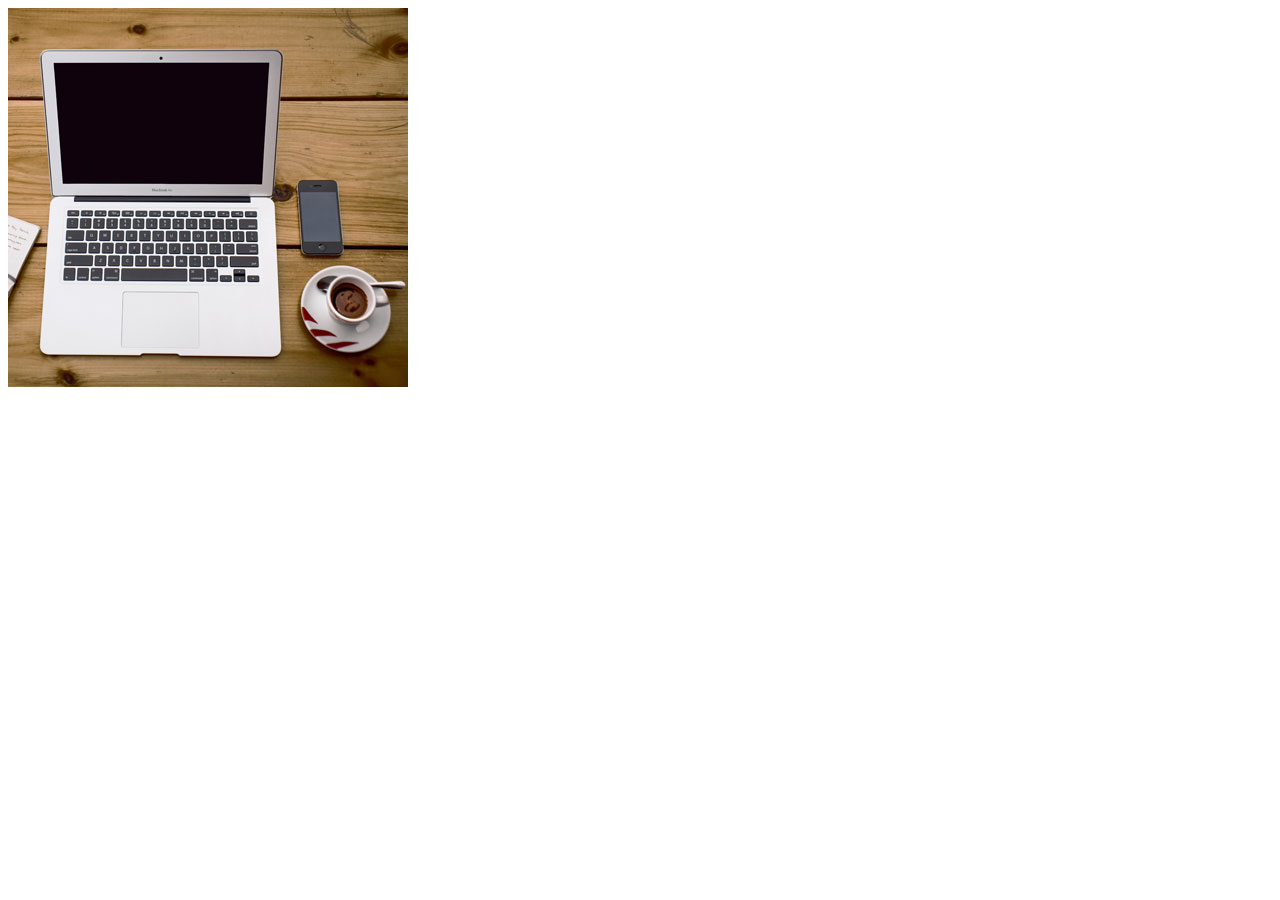
<file: ProjetosDFEW-main/projeto01/index.html>
<!DOCTYPE html>
<html lang="pt-BR">
<head>
    <meta charset="UTF-8">
    <meta name="viewport" content="width=device-width, initial-scale=1.0">
    <title>imagens</title>
</head>
<body>
    <!-- <h2>Imagem como link</h2>
    <h2>A imagem é um link. Você pode clicar nela.</h2>
    <a href="https://www.udf.edu.br/" target="_blank">
        <img src="/imagens/logoudf.png" alt="Página da UDF" height="200px" width="200px">
    </a> -->

    <!-- <img src="/imagens/developer.gif" alt="Gif desenvolvedor"> -->

    <img src="imagens/imgmapeada.jpg" usemap="#image-map">

    <map name="image-map">
        <area target="_blank" alt="computador" title="computador" href="computador.html" coords="37,44,272,347" shape="rect">
        <area target="_blank" alt="celular" title="celular" href="celular.html" coords="291,173,332,246" shape="rect">
        <area target="_blank" alt="cafe" title="cafe" href="cafe.html" coords="337,301,45" shape="circle">
    </map>

    <!-- <img src="imagens/mapabrasil.png" usemap="#image-map">

    <map name="image-map">
        <area target="_blank" alt="São Paulo" title="São Paulo" href="saopaulo.html" coords="806,1112,826,1112,846,1110,861,1115,876,1115,889,1122,906,1127,924,1127,936,1135,947,1167,954,1182,959,1195,982,1195,984,1207,1002,1207,1022,1195,1039,1180,1062,1167,1085,1157,1117,1142,1145,1120,1122,1107,1105,1117,1085,1122,1067,1125,1052,1107,1057,1069,1039,1067,1029,1044,1029,1022,1009,1014,987,1014,967,1027,949,1017,924,1009,906,1007,889,1012,871,1027,864,1047,859,1064,849,1079,839,1092" shape="poly">
    </map> -->

    <!-- <h2>Imagem de Fundo</h2>
    <p>Uma imagem de fundo para um elemento parágrafo</p>
    <p style="background-image: url('imagens/cafe.jpg');"><b><font color="White">
    Você pode especificar imagens de fundo<br>
    para qualquer elemento HTML visível.<br>
    Neste exemplo, a imagem de fundo<br>
    é especificada para um elemento p.<br>
    Por padrão, a imagem de fundo<br>
    se repetirá na(s) direção(ões)<br>
    onde for menor que o elemento<br>
    onde for especificada. (Tente redimensionar a<br>
    janela do navegador para ver como a<br>
    imagem de fundo se comporta.
    </b></font></p> -->

</body>
</html>
</file>
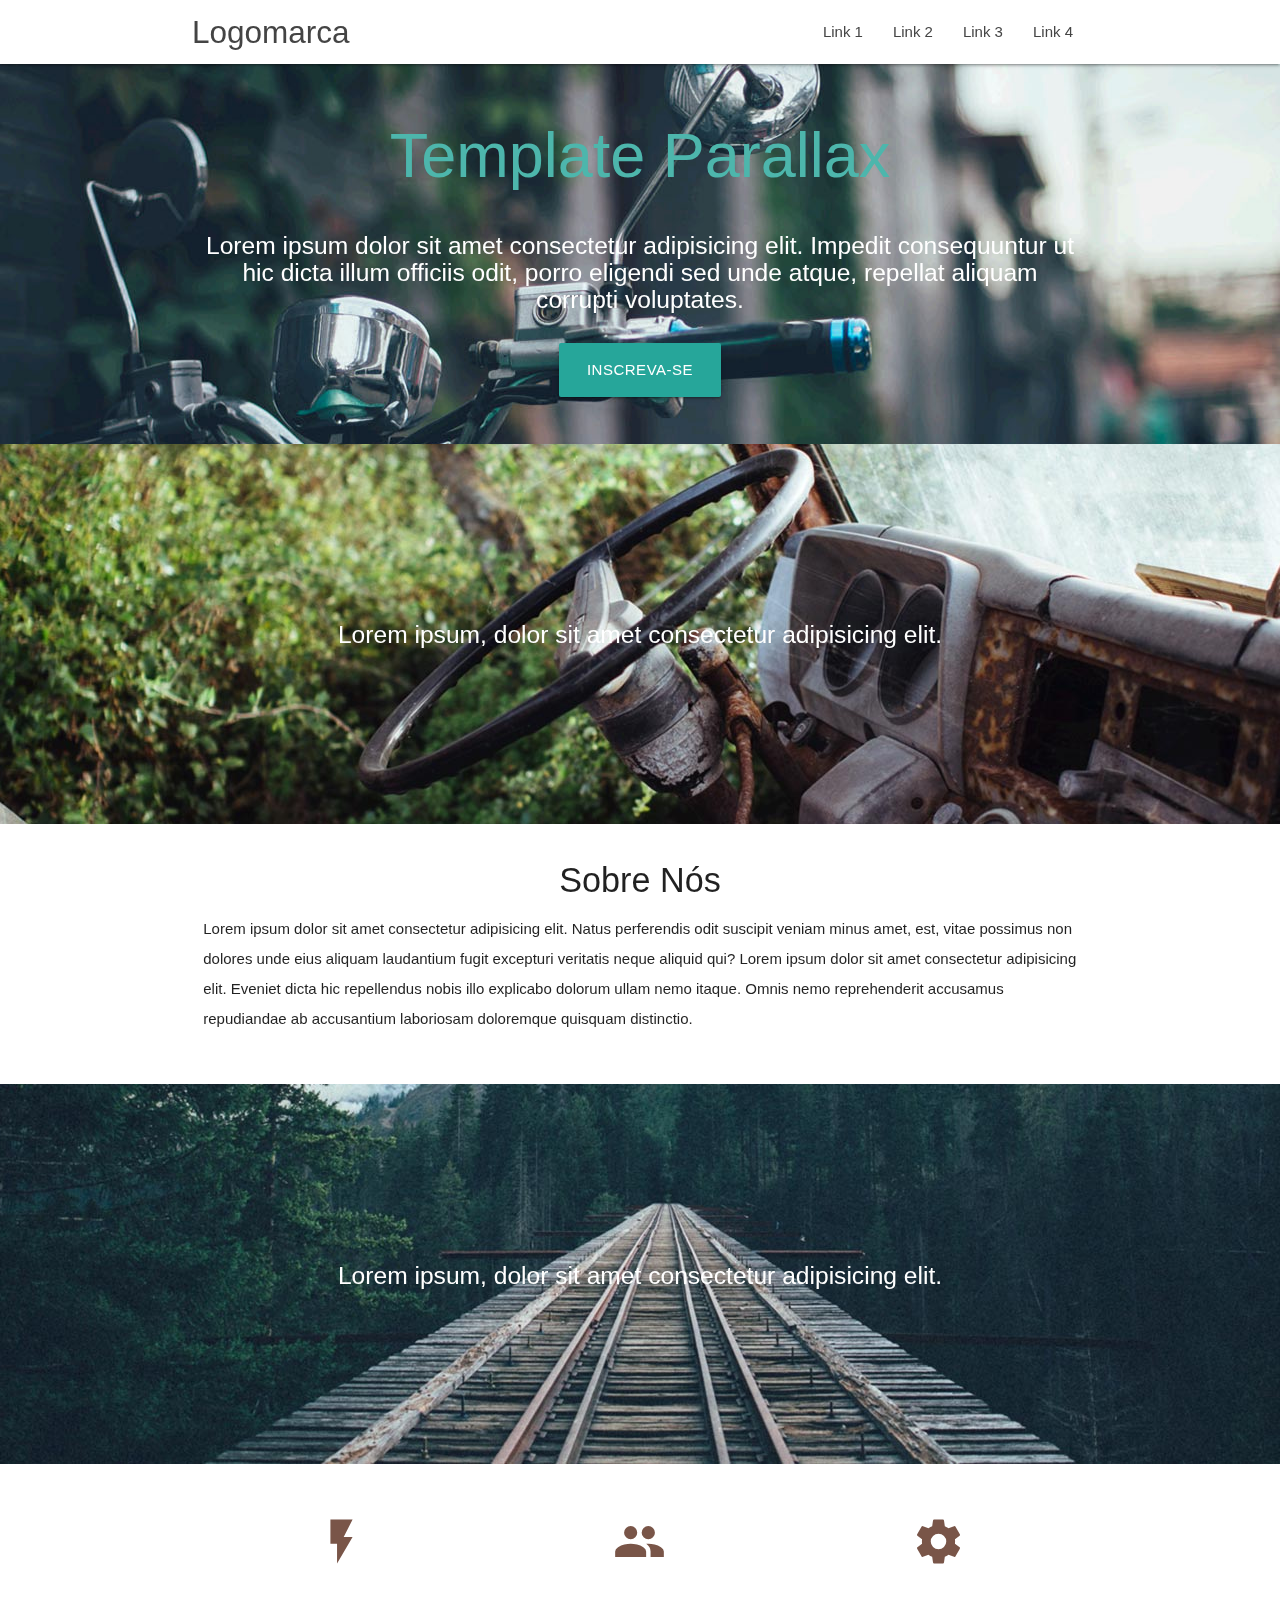
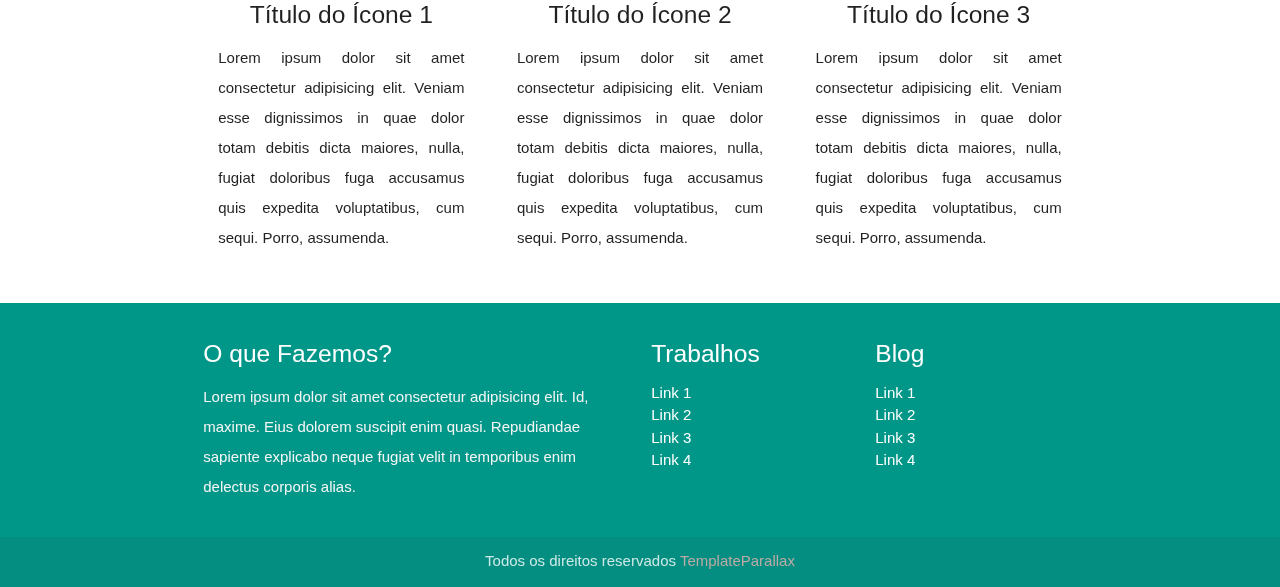
<file: ProjetosDFEW-main/projeto02/index.html>
<!DOCTYPE html>
<html lang="pt-br">

<head>
    <!--Import Google Icon Font-->
    <link href="https://fonts.googleapis.com/icon?family=Material+Icons" rel="stylesheet">
    <!--Import materialize.css-->
    <link type="text/css" rel="stylesheet" href="css/materialize.min.css" media="screen,projection" />
    <link rel="stylesheet" href="css/estilos.css">
    <meta charset="UTF-8">
    <meta name="viewport" content="width=device-width, initial-scale=1.0">
    <title>Usando framework </title>
</head>

<body>
    <script type="text/javascript" src="js/materialize.min.js"></script>
    <nav class="white" role="navigation">
        <div class="container nav-warapper ">
            <a href="#" class="brand-logo">Logomarca</a>
            <ul class="hide-on-med-and-down right">
                <li><a href="#">Link 1</a></li>
                <li><a href="#">Link 2</a></li>
                <li><a href="#">Link 3</a></li>
                <li><a href="#">Link 4</a></li>
            </ul>
            <ul id="nav-mobile" class="sidenav">
                <li><a href="#">Link 1</a></li>
                <li><a href="#">Link 2</a></li>
                <li><a href="#">Link 3</a></li>
                <li><a href="#">Link 4</a></li>
            </ul>
            <a href="#" data-target="nav-mobile" class="sidenav-trigger">
                <i class="material-icons">menu</i>
            </a>
        </div>
    </nav>
    <div id="index-banner" class="parallax-container">
        <div class="section no-pad-bot">
            <div class="container">
                <br><br>
                <h1 class="header center teal-text text-lighten-2">Template Parallax</h1>
                <div class="row center">
                    <h5 class="header col s12 light">Lorem ipsum dolor sit amet consectetur adipisicing elit. Impedit
                        consequuntur ut hic dicta illum officiis odit, porro eligendi sed unde atque, repellat aliquam
                        corrupti voluptates.</h5>
                </div>
                <div class="row center">
                    <a href="#" class="btn-large waves-effect waves-light teal lighten-1">Inscreva-se</a>
                </div>
                <br><br>
            </div>
        </div>
        <div class="parallax">
            <img src="imagens/imagen01.jpg" alt="Imagen 01">
        </div>
    </div>
    <div class="parallax-container valign-wrapper">
        <div class="section no-pad-bot">
            <div class="container">
                <div class="row center">
                    <h5 class="header col s12 light">Lorem ipsum, dolor sit amet consectetur adipisicing elit.</h5>
                </div>
            </div>
        </div>
        <div class="parallax">
            <img src="imagens/imagen02.jpg">
        </div>
    </div>
    <div class="container">
        <div class="section">
            <div class="row">
                <div class="col s12 center">
                    <h4>Sobre Nós</h4>
                    <p class="left-align light">Lorem ipsum dolor sit amet consectetur adipisicing elit. Natus
                        perferendis odit suscipit veniam minus amet, est, vitae possimus non dolores unde eius aliquam
                        laudantium fugit excepturi veritatis neque aliquid qui? Lorem ipsum dolor sit amet consectetur
                        adipisicing elit. Eveniet dicta hic repellendus nobis illo explicabo dolorum ullam nemo itaque.
                        Omnis nemo reprehenderit accusamus repudiandae ab accusantium laboriosam doloremque quisquam
                        distinctio.</p>
                </div>
            </div>
        </div>
    </div>
    <div class="parallax-container valign-wrapper">
        <div class="section no-pad-bot">
            <div class="container">
                <div class="row center">
                    <h5 class="header col s12 light">Lorem ipsum, dolor sit amet consectetur adipisicing elit.</h5>
                </div>
            </div>
        </div>
        <div class="parallax">
            <img src="imagens/imagen03.jpg">
        </div>
    </div>


    <div class="container">
        <div class="section">
            <div class="row">
                <div class="col s12 m4">
                    <div class="icon-block">
                        <h2 class="center brown-text"><i class="material-icons">flash_on</i></h2>
                        <h5 class="center">Título do Ícone 1</h5>
                        <p class="light">Lorem ipsum dolor sit amet consectetur adipisicing elit. Veniam esse
                            dignissimos in quae dolor totam debitis dicta maiores, nulla, fugiat doloribus fuga
                            accusamus quis expedita voluptatibus, cum sequi. Porro, assumenda.</p>
                    </div>
                </div>
                <div class="col s12 m4">
                    <div class="icon-block">
                        <h2 class="center brown-text"><i class="material-icons">group</i></h2>
                        <h5 class="center">Título do Ícone 2</h5>
                        <p class="light">Lorem ipsum dolor sit amet consectetur adipisicing elit. Veniam esse
                            dignissimos in quae dolor totam debitis dicta maiores, nulla, fugiat doloribus fuga
                            accusamus quis expedita voluptatibus, cum sequi. Porro, assumenda.</p>
                    </div>
                </div>
                <div class="col s12 m4">
                    <div class="icon-block">
                        <h2 class="center brown-text"><i class="material-icons">settings</i></h2>
                        <h5 class="center">Título do Ícone 3</h5>
                        <p class="light">Lorem ipsum dolor sit amet consectetur adipisicing elit. Veniam esse
                            dignissimos in quae dolor totam debitis dicta maiores, nulla, fugiat doloribus fuga
                            accusamus quis expedita voluptatibus, cum sequi. Porro, assumenda.</p>
                    </div>
                </div>
            </div>
        </div>
    </div>
    <footer class="page-footer teal">
        <div class="container">
            <div class="row">
                <div class="col l6 s12 ">
                    <h5 class="white-text ">O que Fazemos?</h5>
                    <p class="grey-text text-lighten-4">Lorem ipsum dolor sit amet consectetur adipisicing elit. Id,
                        maxime. Eius dolorem suscipit enim quasi. Repudiandae sapiente explicabo neque fugiat velit in
                        temporibus enim delectus corporis alias.</p>
                </div>
                <div class="col l3 s12">
                    <h5 class="white-text ">Trabalhos</h5>
                    <ul>
                        <li><a href="#" class="white-text">Link 1</a></li>
                        <li><a href="#" class="white-text">Link 2</a></li>
                        <li><a href="#" class="white-text">Link 3</a></li>
                        <li><a href="#" class="white-text">Link 4</a></li>
                    </ul>
                </div>
                <div class="col l3 s12">
                    <h5 class="white-text ">Blog</h5>
                    <ul>
                        <li><a href="#" class="white-text">Link 1</a></li>
                        <li><a href="#" class="white-text">Link 2</a></li>
                        <li><a href="#" class="white-text">Link 3</a></li>
                        <li><a href="#" class="white-text">Link 4</a></li>
                    </ul>
                </div>
            </div>
        </div>
        <div class="footer-copyright">
            <div class="container center">
                Todos os direitos reservados <a href="#" class="brown-text text-lighten-3">TemplateParallax</a>
            </div>
        </div>
    </footer>

    <script src="https://code.jquery.com/jquery-2.1.1.min.js"></script>
    <script type="text/javascript" src="js/materialize.min.js"></script>
    <script src="js/configuracoes.js"></script>
</body>
</html>
</file>
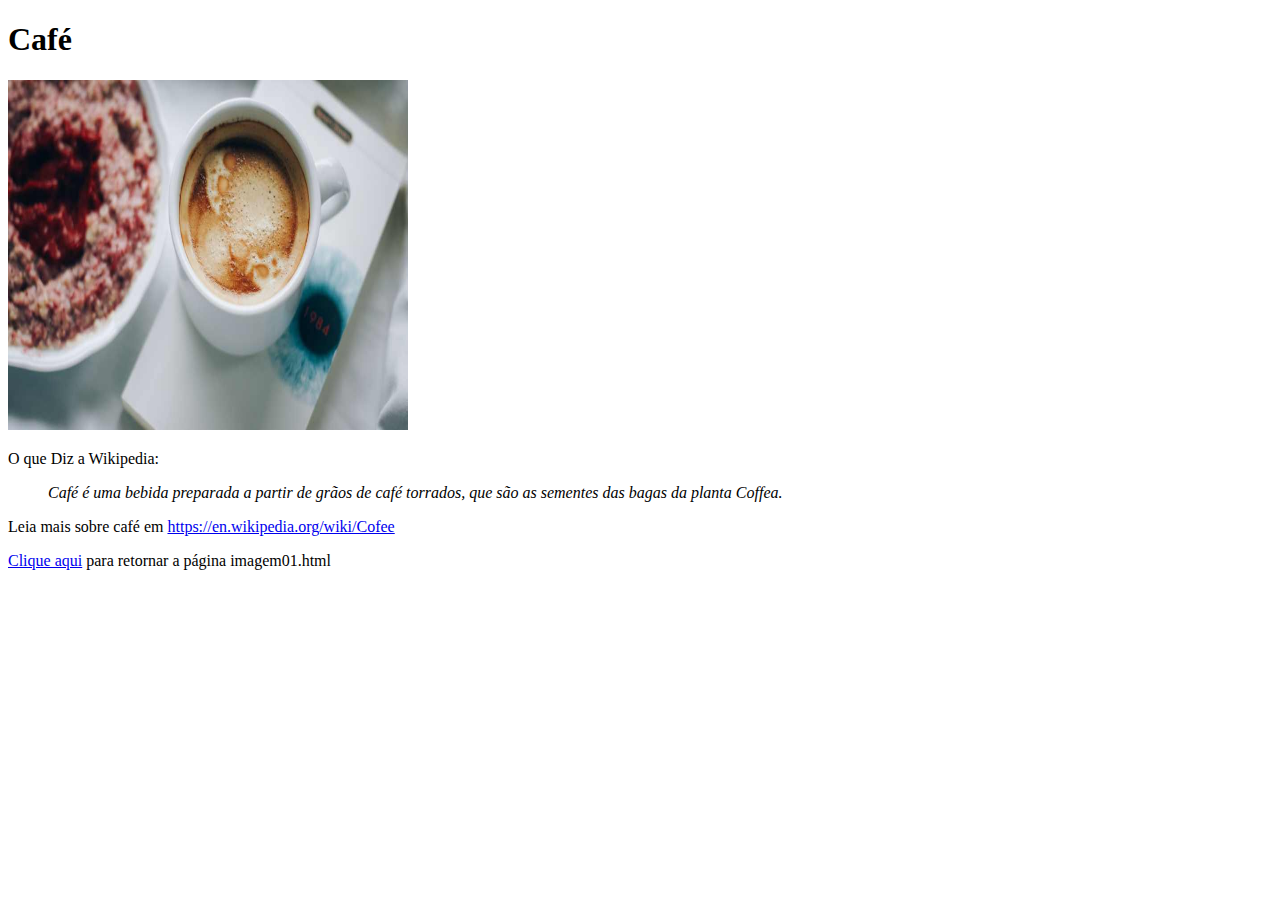
<file: ProjetosDFEW-main/projeto01/cafe.html>
<!DOCTYPE html>
<html lang="en">
<head>
    <meta charset="UTF-8">
    <meta name="viewport" content="width=device-width, initial-scale=1.0">
    <title>Café</title>
</head>
<body>
    <h1>Café</h1>
    <img src="imagens/cafe.jpg" width="400" height="350">
        <p>O que Diz a Wikipedia:</p>
        <blockquote cite="https://en.wikipedia.org/wiki/Cofee"><i>Café é uma bebida preparada a partir de grãos de café torrados, que são as sementes das bagas da planta Coffea.</i></blockquote>
        <p>Leia mais sobre café em <a href="https://en.wikipedia.org/wiki/Cofee">https://en.wikipedia.org/wiki/Cofee</a></p>
        <p><a href="index.html">Clique aqui</a> para retornar a página imagem01.html</p>

</body>
</html>
</file>
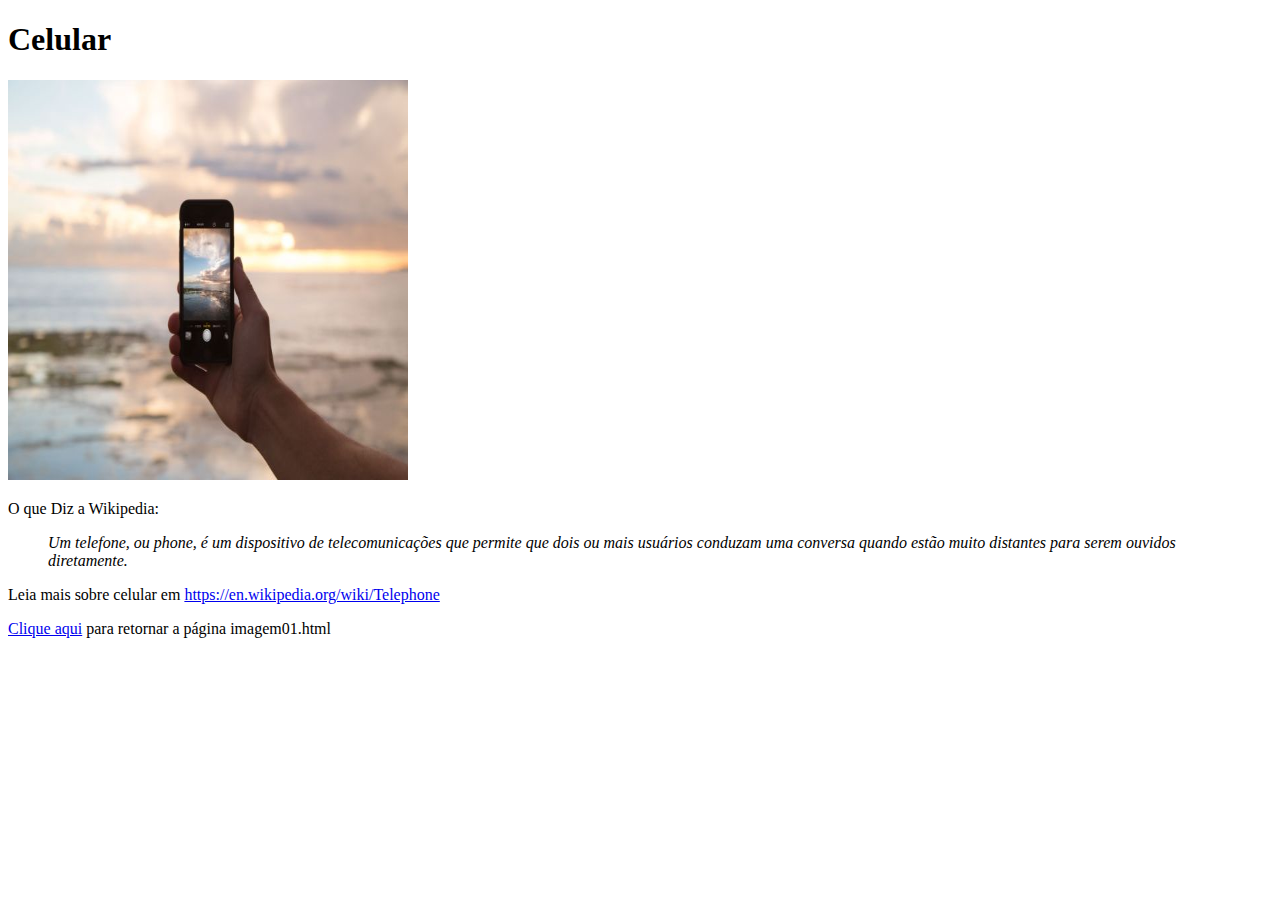
<file: ProjetosDFEW-main/projeto01/celular.html>
<!DOCTYPE html>
<html lang="en">
<head>
    <meta charset="UTF-8">
    <meta name="viewport" content="width=device-width, initial-scale=1.0">
    <title>Celular</title>
</head>
<body>
    <h1>Celular</h1>
    <img src="imagens/telefone.jpg" width="400" height="400">
        <p>O que Diz a Wikipedia:</p>
        <blockquote cite="https://en.wikipedia.org/wiki/Telephone"><i>Um telefone, ou phone, é um dispositivo de telecomunicações que permite que dois ou mais usuários conduzam uma conversa quando estão muito distantes para serem ouvidos diretamente.</i></blockquote>
        <p>Leia mais sobre celular em <a href="https://en.wikipedia.org/wiki/Telephone">https://en.wikipedia.org/wiki/Telephone</a></p>
        <p><a href="index.html">Clique aqui</a> para retornar a página imagem01.html</p>


</body>
</html>
</file>
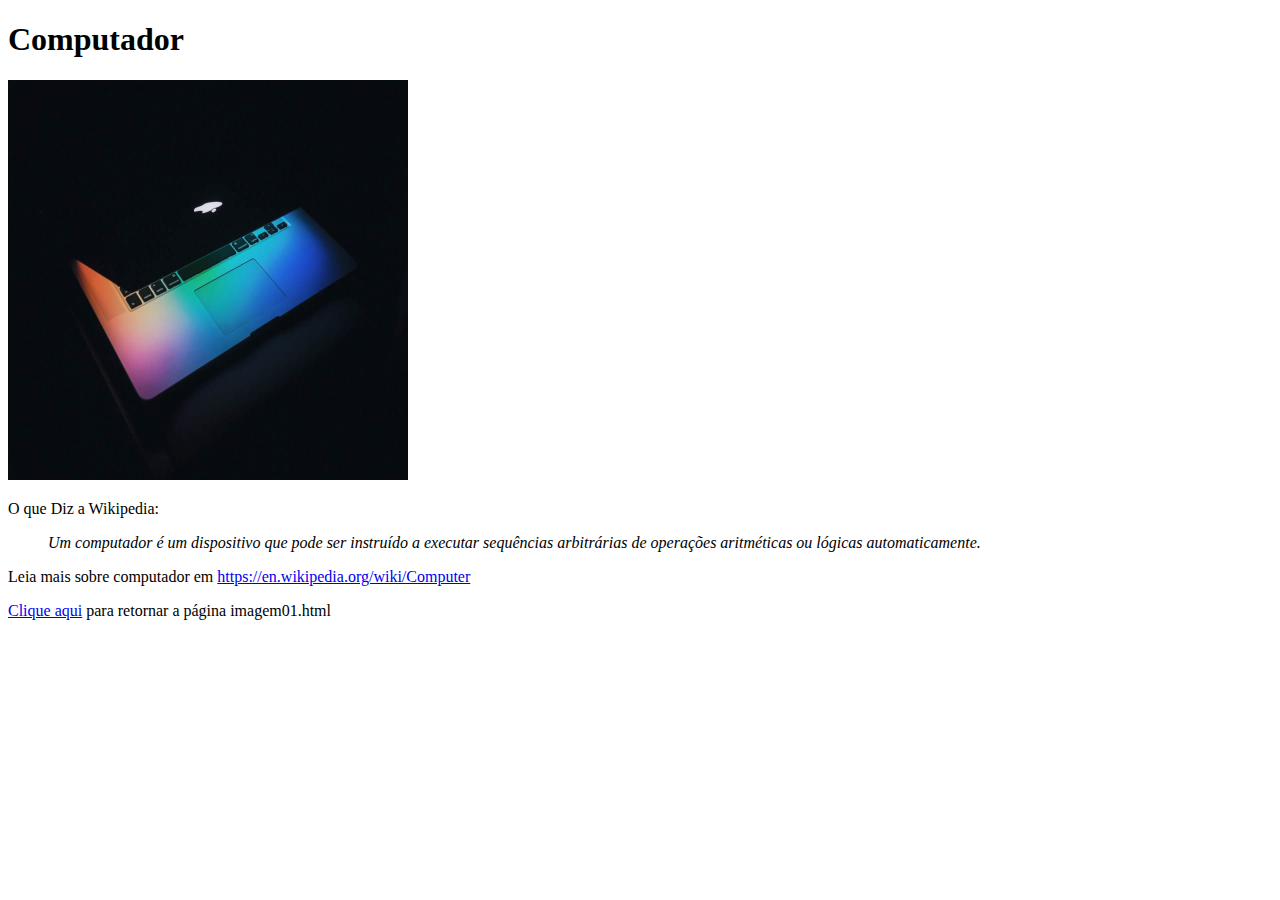
<file: ProjetosDFEW-main/projeto01/computador.html>
<!DOCTYPE html>
<html lang="en">
<head>
    <meta charset="UTF-8">
    <meta name="viewport" content="width=device-width, initial-scale=1.0">
    <title>Computador</title>
</head>
<body>
    <h1>Computador</h1>
    <img src="imagens/mac.jpg" width="400" height="400">
        <p>O que Diz a Wikipedia:</p>
        <blockquote cite="https://en.wikipedia.org/wiki/Computer"><i>Um computador é um dispositivo que pode ser instruído a executar sequências arbitrárias de operações aritméticas ou lógicas automaticamente.</i></blockquote>
        <p>Leia mais sobre computador em <a href="https://en.wikipedia.org/wiki/Computer">https://en.wikipedia.org/wiki/Computer</a></p>
        <p><a href="index.html">Clique aqui</a> para retornar a página imagem01.html</p>

</body>
</html>
</file>
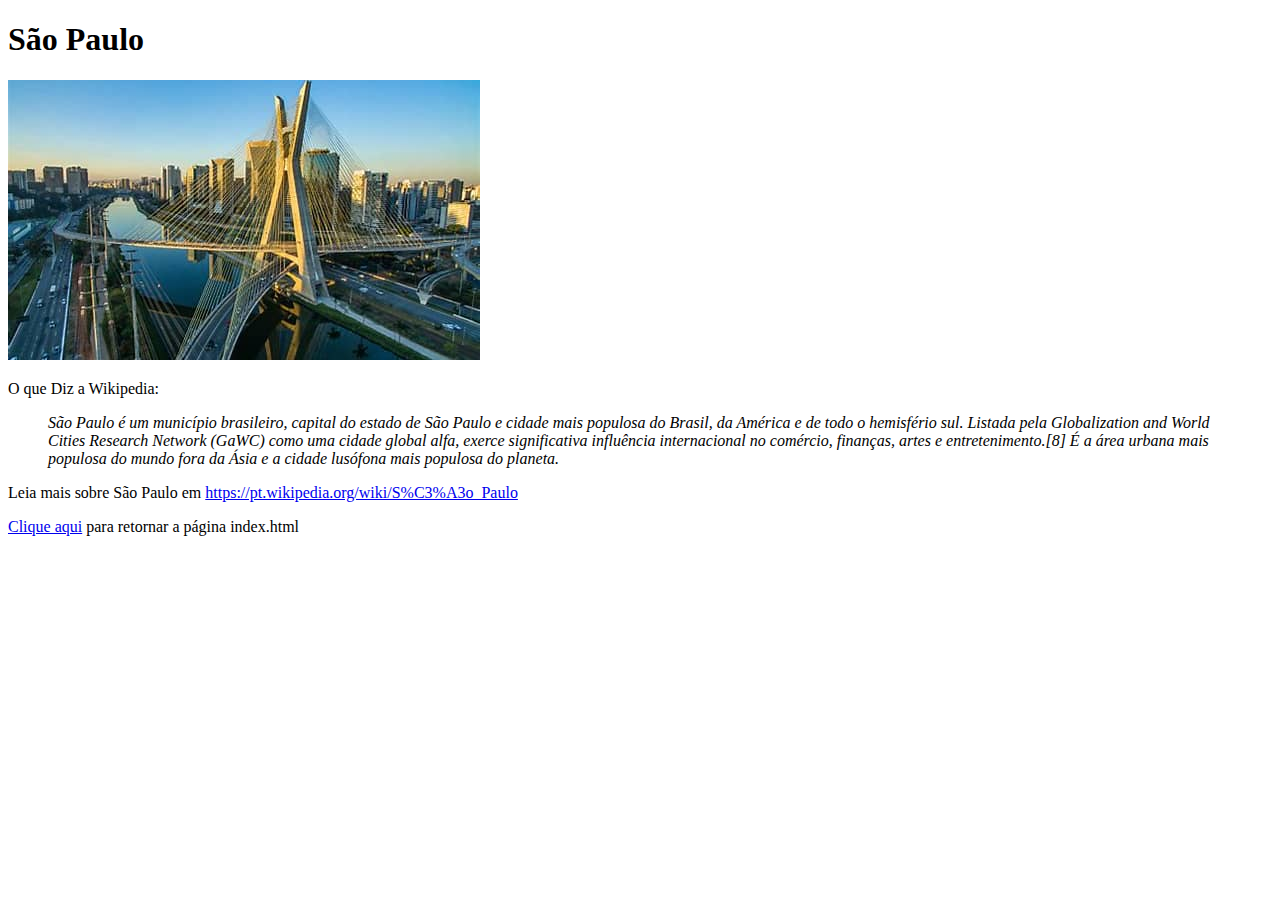
<file: ProjetosDFEW-main/projeto01/saopaulo.html>
<!DOCTYPE html>
<html lang="en">
<head>
    <meta charset="UTF-8">
    <meta name="viewport" content="width=device-width, initial-scale=1.0">
    <title>Document</title>
</head>
<body>
    <h1>São Paulo</h1>
    <img src="imagens/saopaulo.jpg">
        <p>O que Diz a Wikipedia:</p>
        <blockquote cite="https://pt.wikipedia.org/wiki/S%C3%A3o_Paulo"><i>São Paulo é um município brasileiro, capital do estado de São Paulo e cidade mais populosa do Brasil, da América e de todo o hemisfério sul. Listada pela Globalization and World Cities Research Network (GaWC) como uma cidade global alfa, exerce significativa influência internacional no comércio, finanças, artes e entretenimento.[8] É a área urbana mais populosa do mundo fora da Ásia e a cidade lusófona mais populosa do planeta.</i></blockquote>
        <p>Leia mais sobre São Paulo em <a href="https://pt.wikipedia.org/wiki/S%C3%A3o_Paulo">https://pt.wikipedia.org/wiki/S%C3%A3o_Paulo</a></p>
        <p><a href="index.html">Clique aqui</a> para retornar a página index.html</p>


</body>
</html>
</file>
<file: ProjetosDFEW-main/projeto02/css/estilos.css>
nav ul a,
nav .brand-logo{
    color: #444;
}
.sidenav-trigger{
    color:#26a69a;
}
.parallax-container{
    min-height: 380px;
    line-height: 0;
    height: auto;
    color: white;
}
.parallax-container .section{
    width: 100%;
}
.icon-block{
    padding: 0 15px;    
}
.icon-block .material-icons{
    font-size: inherit;
}
.icon-block p{
    text-align: justify;
}
p{
    line-height: 2rem;
}
</file>
